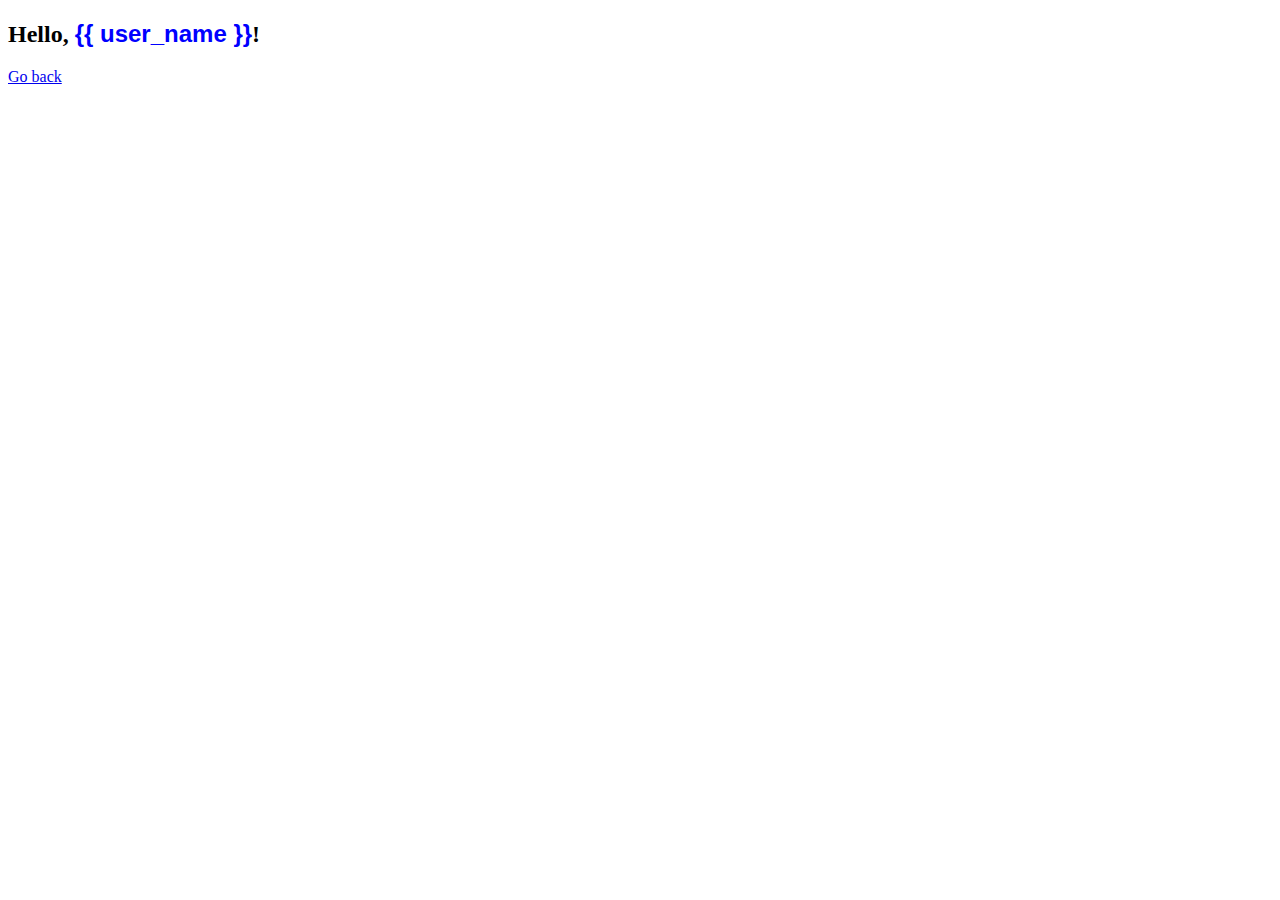
<file: src/templates/display.html>
<!DOCTYPE html>
<html lang="en">
<head>
    <meta charset="UTF-8">
    <meta name="viewport" content="width=device-width, initial-scale=1.0">
    <title>Display Name</title>
</head>
<body>
    <h2>Hello, <span style="color: blue; font-family: Arial, sans-serif;">{{ user_name }}</span>!</h2>
    <a href="/">Go back</a>
</body>
</html>
</file>
